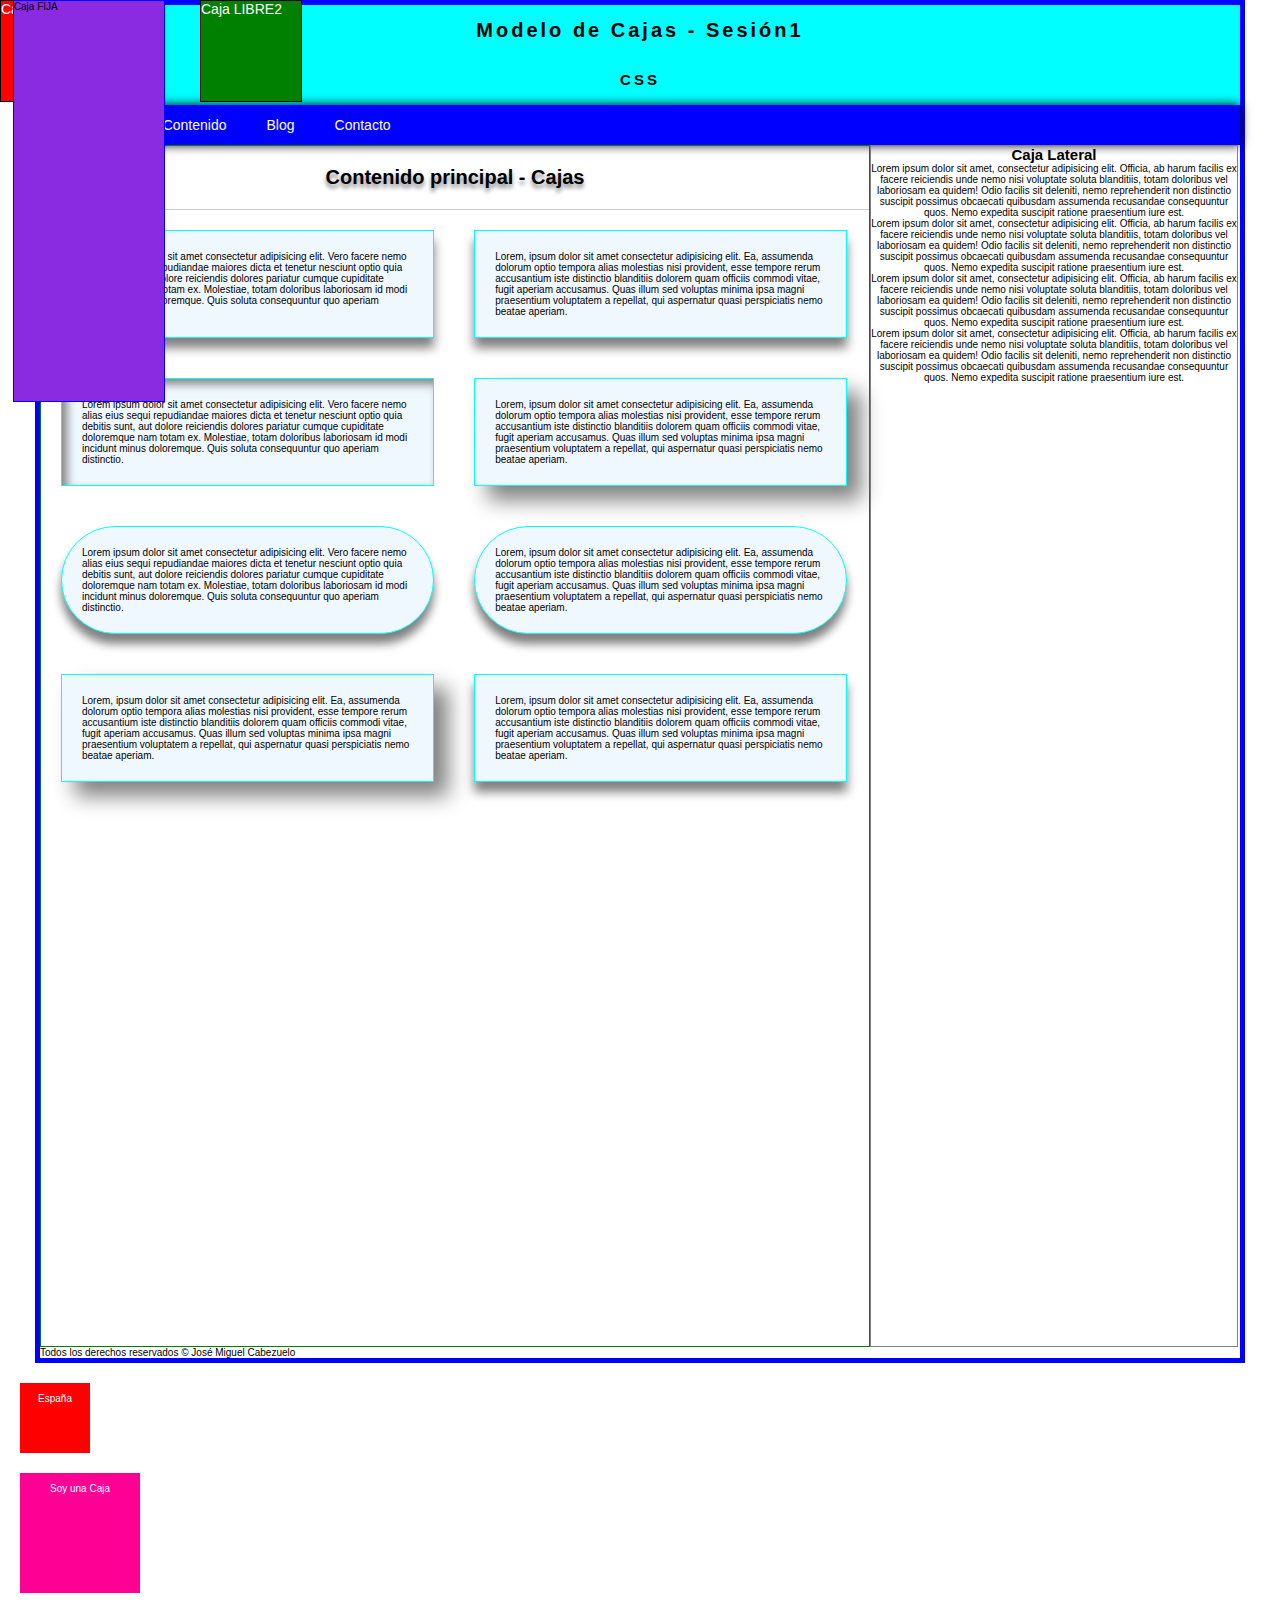
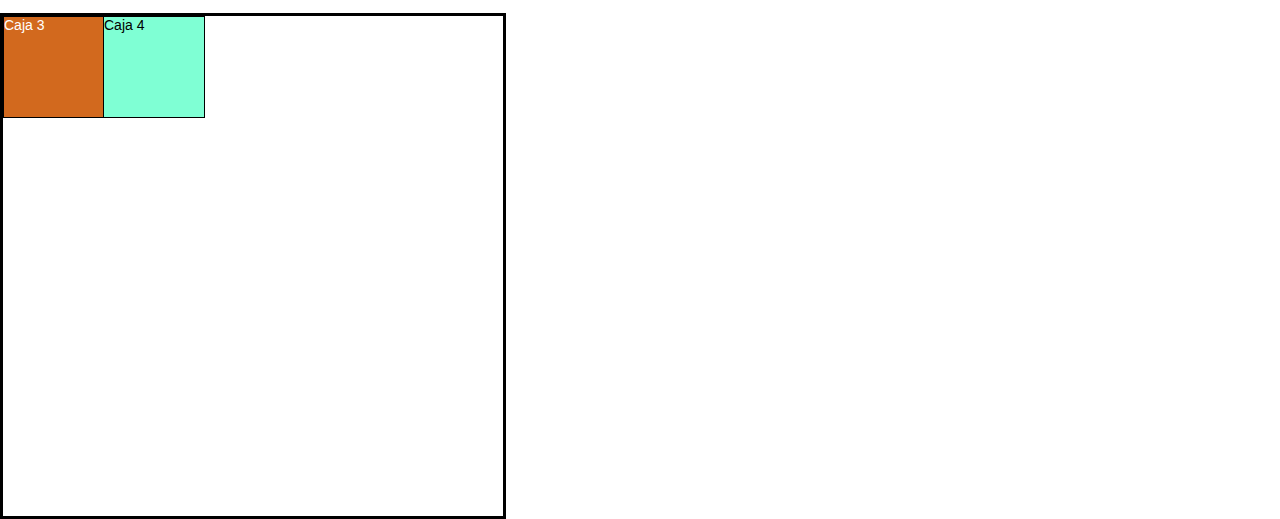
<file: 02-cajas/index.html>
<!--  
Ejercicio Resumen - Cajas / Animaciones y Transiciones
1.- Crear estructura html que cuente con un Contenedor General, cabecera, menú, 
barra lateral, sección de contenido principal, elementos dentro del contenedor 
principal y footer 
2.- Todo el contenido debe estar dentro del contenedor general y su ancho será 
de 1200px
3.- Header debe ocupar el 100% del ancho y tener un texto grande.
4.- Menú debe tener los elementos uno al lado del otro. Debe disponer de un menú desplegable en diversos elementos.
5.- El contenido principal debe tener un ancho del 70%. 
6.- El contenido dentro del contenedor principal debe ser una cuadrícula
con cuatro líneas de 2 cajas.
7.- La barra lateral debe tener un ancho del 30%
8.- El footer debe tener un ancho del 100% y estar al final del todo.

Aspectos adicionales:
- Caja Libre 1 y 2 (repasar z-index)
- Caja Fija a la izquierda
- Animaciones y Transiciones (formulario y caja) 
-->
<!DOCTYPE html>
<html lang="es">
  <head>
    <meta charset="UTF-8" />
    <meta name="viewport" content="width=device-width, initial-scale=1.0" />
    <title>Ejercicio cajas</title>

    <!--Estilos-->
    <link rel="stylesheet" href="./css/estilos.css">
  </head>
  <body>
    <!--PRINCIPAL-->
    <main class="container">
      <!-- Cabecera -->
      <header class="header">
        <h1 class="header__title">Modelo de Cajas - Sesión1</h1>
        <h2 class="header_subtitle">CSS</h2>
      </header>
      <!-- Barra de navegación -->
      <nav class="navbar">
        <ul class="navbar__list">
          <li class="list__item"><a href="#">Inicio</a></li>
          <li class="list__item">
            <a href="#">Contenido</a>
            <ul class="item__sublist">
              <li class="sublist__item"><a href="#">Películas</a></li>
              <li class="sublist__item"><a href="#">Juegos</a></li>
            </ul>
          </li>
          <li class="list__item">
            <a href="#">Blog</a>
            <ul class="item__sublist">
              <li class="sublist__item"><a href="#">Películas</a></li>
              <li class="sublist__item"><a href="#">Juegos</a></li>
            </ul>
          </li>
          <li class="list__item"><a href="#">Contacto</a></li>
        </ul>
      </nav>
      <!--Fin barra de navegación-->
      <section class="content">
        <h1 class="content__title">Contenido principal - Cajas</h1>
        <div class="content__box">
          <p class="box__info">
            Lorem ipsum dolor sit amet consectetur adipisicing elit. Vero facere
            nemo alias eius sequi repudiandae maiores dicta et tenetur nesciunt
            optio quia debitis sunt, aut dolore reiciendis dolores pariatur
            cumque cupiditate doloremque nam totam ex. Molestiae, totam
            doloribus laboriosam id modi incidunt minus doloremque. Quis soluta
            consequuntur quo aperiam distinctio.
          </p>
        </div>
        <div class="content__box">
          <p class="box__info">
            Lorem, ipsum dolor sit amet consectetur adipisicing elit. Ea,
            assumenda dolorum optio tempora alias molestias nisi provident, esse
            tempore rerum accusantium iste distinctio blanditiis dolorem quam
            officiis commodi vitae, fugit aperiam accusamus. Quas illum sed
            voluptas minima ipsa magni praesentium voluptatem a repellat, qui
            aspernatur quasi perspiciatis nemo beatae aperiam.
          </p>
        </div>
        <div class="content__box content__box--sombra">
          <p class="box__info">
            Lorem ipsum dolor sit amet consectetur adipisicing elit. Vero facere
            nemo alias eius sequi repudiandae maiores dicta et tenetur nesciunt
            optio quia debitis sunt, aut dolore reiciendis dolores pariatur
            cumque cupiditate doloremque nam totam ex. Molestiae, totam
            doloribus laboriosam id modi incidunt minus doloremque. Quis soluta
            consequuntur quo aperiam distinctio.
          </p>
        </div>
        <div class="content__box content__box--3d">
          <p class="box__info">
            Lorem, ipsum dolor sit amet consectetur adipisicing elit. Ea,
            assumenda dolorum optio tempora alias molestias nisi provident, esse
            tempore rerum accusantium iste distinctio blanditiis dolorem quam
            officiis commodi vitae, fugit aperiam accusamus. Quas illum sed
            voluptas minima ipsa magni praesentium voluptatem a repellat, qui
            aspernatur quasi perspiciatis nemo beatae aperiam.
          </p>
        </div>
        <div class="content__box content__box--redondo">
          <p class="box__info">
            Lorem ipsum dolor sit amet consectetur adipisicing elit. Vero facere
            nemo alias eius sequi repudiandae maiores dicta et tenetur nesciunt
            optio quia debitis sunt, aut dolore reiciendis dolores pariatur
            cumque cupiditate doloremque nam totam ex. Molestiae, totam
            doloribus laboriosam id modi incidunt minus doloremque. Quis soluta
            consequuntur quo aperiam distinctio.
          </p>
        </div>
        <div class="content__box content__box--redondo">
          <p class="box__info">
            Lorem, ipsum dolor sit amet consectetur adipisicing elit. Ea,
            assumenda dolorum optio tempora alias molestias nisi provident, esse
            tempore rerum accusantium iste distinctio blanditiis dolorem quam
            officiis commodi vitae, fugit aperiam accusamus. Quas illum sed
            voluptas minima ipsa magni praesentium voluptatem a repellat, qui
            aspernatur quasi perspiciatis nemo beatae aperiam.
          </p>
        </div>
      </div>
      <div class="content__box content__box--3d">
        <p class="box__info">
          Lorem, ipsum dolor sit amet consectetur adipisicing elit. Ea,
          assumenda dolorum optio tempora alias molestias nisi provident, esse
          tempore rerum accusantium iste distinctio blanditiis dolorem quam
          officiis commodi vitae, fugit aperiam accusamus. Quas illum sed
          voluptas minima ipsa magni praesentium voluptatem a repellat, qui
          aspernatur quasi perspiciatis nemo beatae aperiam.
        </p>
      </div>
    </div>
    <div class="content__box content__shadowsmultiple">
      <p class="box__info">
        Lorem, ipsum dolor sit amet consectetur adipisicing elit. Ea,
        assumenda dolorum optio tempora alias molestias nisi provident, esse
        tempore rerum accusantium iste distinctio blanditiis dolorem quam
        officiis commodi vitae, fugit aperiam accusamus. Quas illum sed
        voluptas minima ipsa magni praesentium voluptatem a repellat, qui
        aspernatur quasi perspiciatis nemo beatae aperiam.
      </p>
    </div>
      </section>
      <aside class="aside">
        <div class="aside__box">
          <h2 class="box__title">Caja Lateral</h2>
          <p class="box__text">
            Lorem ipsum dolor sit amet, consectetur adipisicing elit. Officia,
            ab harum facilis ex facere reiciendis unde nemo nisi voluptate
            soluta blanditiis, totam doloribus vel laboriosam ea quidem! Odio
            facilis sit deleniti, nemo reprehenderit non distinctio suscipit
            possimus obcaecati quibusdam assumenda recusandae consequuntur quos.
            Nemo expedita suscipit ratione praesentium iure est.
          </p>
          <p class="box__text">
            Lorem ipsum dolor sit amet, consectetur adipisicing elit. Officia,
            ab harum facilis ex facere reiciendis unde nemo nisi voluptate
            soluta blanditiis, totam doloribus vel laboriosam ea quidem! Odio
            facilis sit deleniti, nemo reprehenderit non distinctio suscipit
            possimus obcaecati quibusdam assumenda recusandae consequuntur quos.
            Nemo expedita suscipit ratione praesentium iure est.
          </p>
          <p class="box__text">
            Lorem ipsum dolor sit amet, consectetur adipisicing elit. Officia,
            ab harum facilis ex facere reiciendis unde nemo nisi voluptate
            soluta blanditiis, totam doloribus vel laboriosam ea quidem! Odio
            facilis sit deleniti, nemo reprehenderit non distinctio suscipit
            possimus obcaecati quibusdam assumenda recusandae consequuntur quos.
            Nemo expedita suscipit ratione praesentium iure est.
          </p>
          <p class="box__text">
            Lorem ipsum dolor sit amet, consectetur adipisicing elit. Officia,
            ab harum facilis ex facere reiciendis unde nemo nisi voluptate
            soluta blanditiis, totam doloribus vel laboriosam ea quidem! Odio
            facilis sit deleniti, nemo reprehenderit non distinctio suscipit
            possimus obcaecati quibusdam assumenda recusandae consequuntur quos.
            Nemo expedita suscipit ratione praesentium iure est.
          </p>

        </div>
      </aside>
      <div class="box__free box__free1">
        Caja LIBRE1
      </div>
      <div class="box__free box__free2">
        Caja LIBRE2
      </div>
     
      <footer class="footer">
        Todos los derechos reservados &copy; José Miguel Cabezuelo
      </footer>
    </main>
    <div class="box__static">
      Caja FIJA
    </div>
    <p class="transformed">España</p>
    <div class="box__animated">Soy una Caja</div>
    <section class="box__container2">
      CAJA CONTENEDORA
      <div class="box__free box__free--3">Caja 3</div>
      <div class="box__free box__free--4">Caja 4</div>
    </section>
  </body>
</html>
</file>
<file: 02-cajas/css/estilos.css>
/* Reseteo estilos */
* {
  margin: 0px;
  padding: 0px;
  text-decoration: none;
  font-family: Verdana, Geneva, Tahoma, sans-serif;
}

/* Inicialización de variables */
/* Variables */
:root {
  --color-primary: cyan;
  --color-secondary: blue;
  --minWidth: 1200px;
  --color-white: white;
}

/* Fuentes personalizadas */

/* Utilización de fuentes */
/* 1em = 16px; */

html {
  /* Accesibilidad - 62.5 va a equivaler a 10px sobre tamaño normal 
  de nuestro navegador que está establecido en 16px*/
  /*font-size: 10px; */
  font-size: 62.5%;
}

.container {
  width: var(--minWidth);
  border:5px solid blue;
  margin: 0px auto;
}

.header{
  width: 100%;
  height: 100px;
  background-color: var(--color-primary);
  text-align: center;
  line-height: 50px;
  letter-spacing: 3px;
}
/* Barra de navegación */
.navbar{
  width: 100%;
  background-color: var(--color-secondary);
  color: var(--color-white);
  height: 40px;
  font-size: 1.4rem;
  box-shadow: 0px 0px 10px black;
}

.navbar__list{
  list-style: none;
  text-decoration: none;
  margin: 0px auto;
  width: 95%;
}
.list__item{
  line-height: 40px;
  float: left;
  /* display: inline-block; */
}
.list__item a{
  display: block;
  /*padding-left: 20px;
  padding-right: 20px;
  */padding: 0 20px;
  /*margin: 0 20px;
  */color: white;
  /*ease-in-outcomenzarálentamente,serámásrápidoenelmediodelaanimaciónyluegoterminarálentamente*/transition: all 25ms ease-in-out;
  transition: all 200ms ease-in-out;
  -webkit-transition: all 200ms ease-in-out;
  -moz-transition: all 200ms ease-in-out;
  -ms-transition: all 200ms ease-in-out;
  -o-transition: all 200ms ease-in-out;
}
.list__item a:hover{
  background-color: aqua;
  color:black;
  /*font-size: 2.4rem;
  */transform: scale(1.05);
  /*box-shadow: 0px 0px 5px black inset;
  */text-shadow: 0px 0px 4px black;
}
.item__sublist{
  display: none;
  position: absolute;
  text-align: left;
  color: white;
  background:linear-gradient(var(--color-primary), var(--color-secondary));
  width: 120px;
  box-shadow: 0px 2px 4px grey;
  z-index: 10;
  transition: all 300ms ease-in-out;
  -webkit-transition: all 300ms ease-in-out;
  -moz-transition: all 300ms ease-in-out;
  -ms-transition: all 300ms ease-in-out;
  -o-transition: all 300ms ease-in-out;
}
/*Cuando pongo el raton por encima, se abre la sublista*/
.list__item:hover >.item__sublist{
  display: block;
  max-height: 400px;
  border-radius: 5%;
  -webkit-border-radius: 5%;
  -moz-border-radius: 5%;
  -ms-border-radius: 5%;
  -o-border-radius: 5%;
}

/*contenido principal*/
.content{
  width: 69%;
  border: 1px solid green;
  float: left;
  height: var(--minWidth);
}
.aside{
  width: 30.5%;
  border: 1px solid grey;
  float: left;
  height: var(--minWidth);
  text-align: center;
  overflow-y: scroll;
}
.content__title{
  text-align: center;
  border-bottom: 1px solid #ccc;
  padding: 20px;
  text-shadow: 0px 4px 4px grey;
}
.content__box{
  width: 40%;
  border: 1px solid var(--color-primary);
  background-color: aliceblue;
  float: left;
  margin: 20px;
  padding: 20px;
  box-shadow: 0px 10px 10px gray;
}
.content__box--redondo{
  border-radius: 100px;
  -webkit-border-radius: 100px;
  -moz-border-radius: 100px;
  -ms-border-radius: 100px;
  -o-border-radius: 100px;
  /* padding: 20px; */
  /* overflow: hidden; */
}
.content__box--sombra{
  box-shadow: 5px 5px 10px gray inset;
}
.content__box--3d{
  box-shadow: 14px 14px 20px 0 gray;
}
.content__shadowsmultiple{
  box-shadow: 14PX 14PX 20px 0 palegoldenrod 0px 0px 48px palegreen;
}

/* Cajas libres y cajas fijas */
.box__free{
  position: absolute;
  border: 1px solid black;
  color: white;
  width: 100px;
  height: 100px;
  font-size: 14px;
}
.box__free1{
  /* position: relative; */
  background-color: red;
  top: 0px;
  left: 0px;
}
.box__free2{
  background-color: green;
  top: 0px;
  left: 200px;
}
/* Caja fija */
.box__static{
  position: fixed;
  border:1px solid blue;
  background-color: blueviolet;
  width: 150px;
  height: 400px;
  top: 0px;
  left: 1%;
  z-index: 10;

}

/* Animaciones */
.transformed{
  width: 50px;
  height: 50px;
  padding: 10px;
  color:white;
  background-color:red ;
  margin: 20px;
  text-align: center;
  /* transform: rotate(45deg); */
  animation-name: rotar;
  animation-duration: 15s;
  animation-iteration-count: infinite;
  animation-timing-function: linear;
}

@keyframes rotar{
  0%{
    transform: rotate(0deg);
  }
  30%{
    transform: rotate(60deg);
    border-radius: 25px;
    background-color: yellow;
    color: black;
  }
  70%{
    transform: rotate(270deg);
    border-radius: 100px;
  }
  100%{
    transform: rotate(0deg);
  }
}
.box__animated{
  width: 100px;
  height: 100px;
  padding: 10px;
  color:white;
  background-color:rgb(255, 0, 149) ;
  margin: 20px;
  text-align: center;
  /* transform: rotate(45deg); */
  animation:moviendocaja 20s infinite ease-in-out;
 
}

@keyframes moviendocaja{
  0%{
    transform: rotate(0deg);
  }
  30%{
    margin-left: 500px;
    transform: rotate(60deg);
    border-radius: 25px;
    background-color: yellow;
    color: black;
  }
  70%{
    margin-left: 1200px;
    transform: rotate(270deg);
    border-radius: 100px;
    background-color: aquamarine;
  }
  100%{
    transform: rotate(0deg);
  }
}
/* posicion absoluta */
.box__container2{
  position: absolute;
  height: 500px;
 width: 500px;
 border: solid black;
}
.box__free--3{
background-color: chocolate;
top: 0px;
left: 0px;
}
.box__free--4{
  background-color: aquamarine;
  top: 0px;
  left: 100px;
  color: black;
}
</file>
